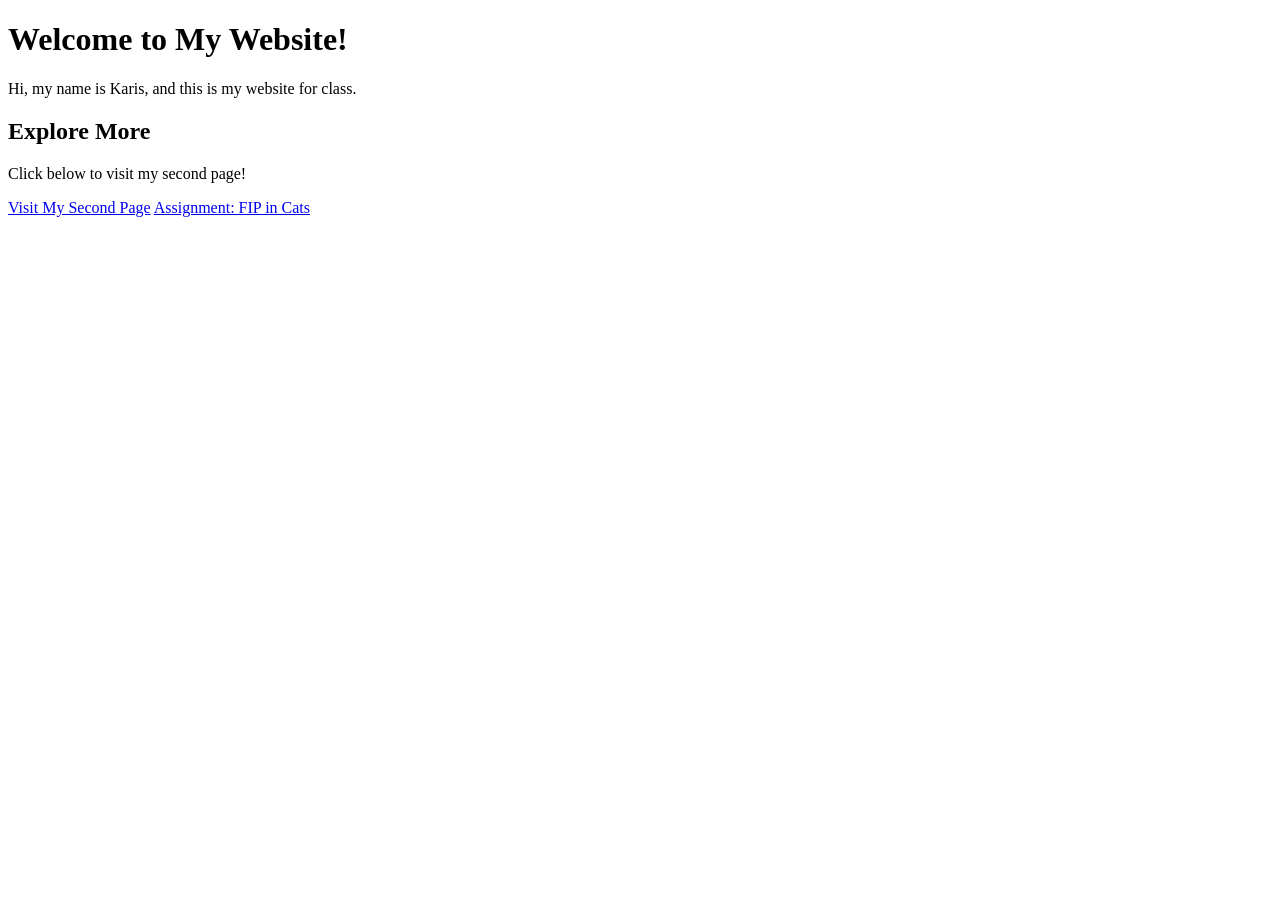
<file: index.html>
<!DOCTYPE html>
<html>
<head>
    <title>My Website!</title>
</head>
<body>

    <h1>Welcome to My Website!</h1>

    <p>Hi, my name is Karis, and this is my website for class.</p>

    <h2>Explore More</h2>

    <p>Click below to visit my second page!</p>

    <a href="about.html">Visit My Second Page</a>
    
    <a href="fip.html">Assignment: FIP in Cats</a>

</body>
</html>
</file>
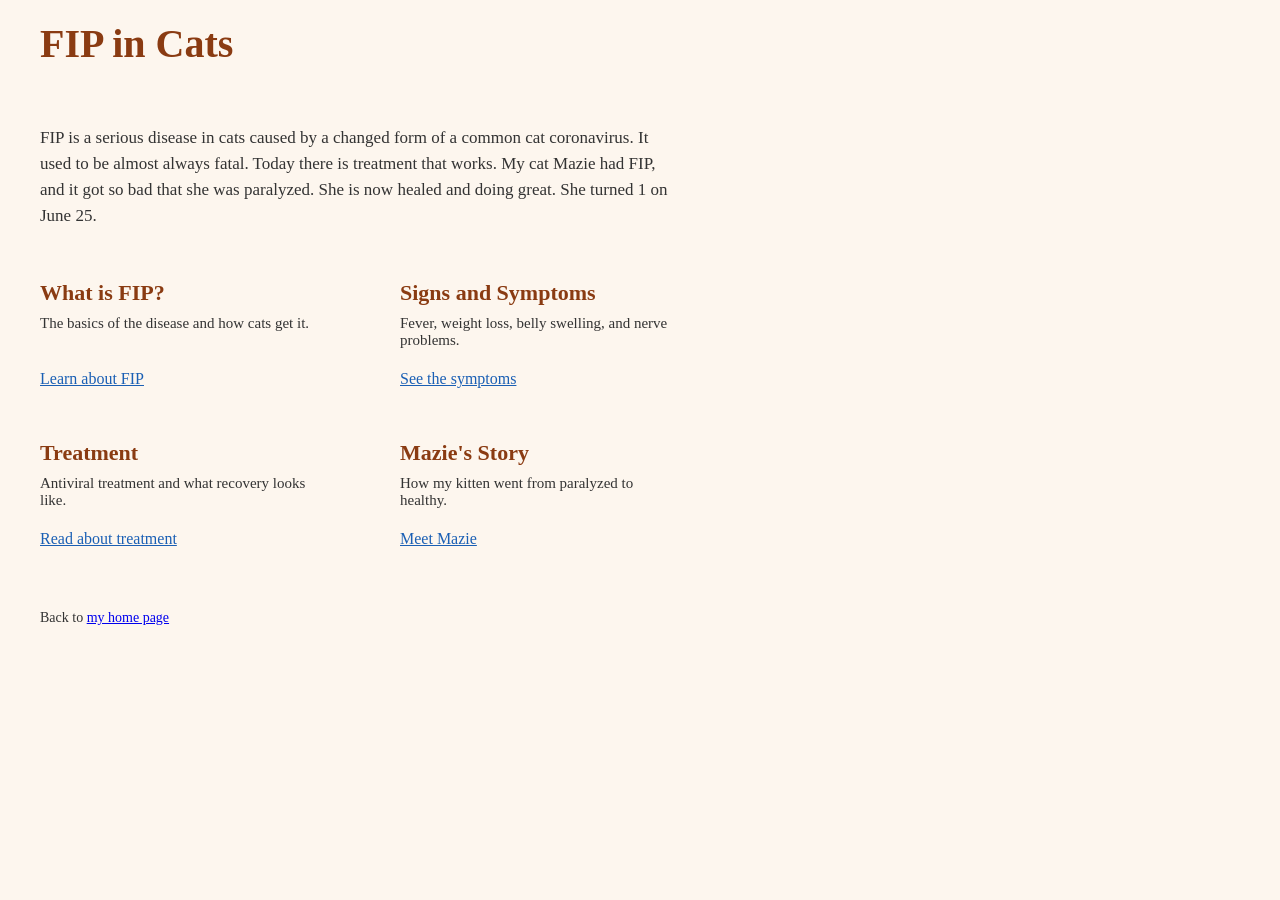
<file: fip (1).html>
<!DOCTYPE html>
<html>
<head>
<title>FIP in Cats</title>
<link rel="stylesheet" type="text/css" href="fip.css">
</head>
<body>

<h1 class="title">FIP in Cats</h1>
<p class="intro">
FIP is a serious disease in cats caused by a changed form of a common cat
coronavirus. It used to be almost always fatal. Today there is treatment
that works. My cat Mazie had FIP, and it got so bad that she was paralyzed.
She is now healed and doing great. She turned 1 on June 25.
</p>

<h2 class="heading1">What is FIP?</h2>
<p class="blurb1">The basics of the disease and how cats get it.</p>
<a class="link1" href="about.html">Learn about FIP</a>

<h2 class="heading2">Signs and Symptoms</h2>
<p class="blurb2">Fever, weight loss, belly swelling, and nerve problems.</p>
<a class="link2" href="symptoms.html">See the symptoms</a>

<h2 class="heading3">Treatment</h2>
<p class="blurb3">Antiviral treatment and what recovery looks like.</p>
<a class="link3" href="treatment.html">Read about treatment</a>

<h2 class="heading4">Mazie's Story</h2>
<p class="blurb4">How my kitten went from paralyzed to healthy.</p>
<a class="link4" href="mazie.html">Meet Mazie</a>

<p class="footer">Back to <a href="index.html">my home page</a></p>

</body>
</html>
</file>
<file: fip.css>
body {
    background-color: #fdf6ee;
    color: #333333;
    font-family: Georgia, serif;
    margin: 0px;
}

h1, h2, p, a {
    position: absolute;
    margin: 0px;
}

.title {
    top: 20px;
    left: 40px;
    font-size: 40px;
    color: #8a3b12;
}

.tagline {
    top: 80px;
    left: 40px;
    font-size: 18px;
    font-style: italic;
}

.intro {
    top: 125px;
    left: 40px;
    width: 640px;
    font-size: 17px;
    line-height: 26px;
}

.heading1, .heading2, .heading3, .heading4 {
    font-size: 22px;
    color: #8a3b12;
}

.blurb1, .blurb2, .blurb3, .blurb4 {
    font-size: 15px;
    width: 280px;
}

.link1, .link2, .link3, .link4 {
    font-size: 16px;
    color: #1a5fb4;
}

.heading1 { top: 280px; left: 40px; }
.blurb1   { top: 315px; left: 40px; }
.link1    { top: 370px; left: 40px; }

.heading2 { top: 280px; left: 400px; }
.blurb2   { top: 315px; left: 400px; }
.link2    { top: 370px; left: 400px; }

.heading3 { top: 440px; left: 40px; }
.blurb3   { top: 475px; left: 40px; }
.link3    { top: 530px; left: 40px; }

.heading4 { top: 440px; left: 400px; }
.blurb4   { top: 475px; left: 400px; }
.link4    { top: 530px; left: 400px; }

.footer {
    top: 610px;
    left: 40px;
    font-size: 14px;
}

.footer a {
    position: static;
}
</file>
